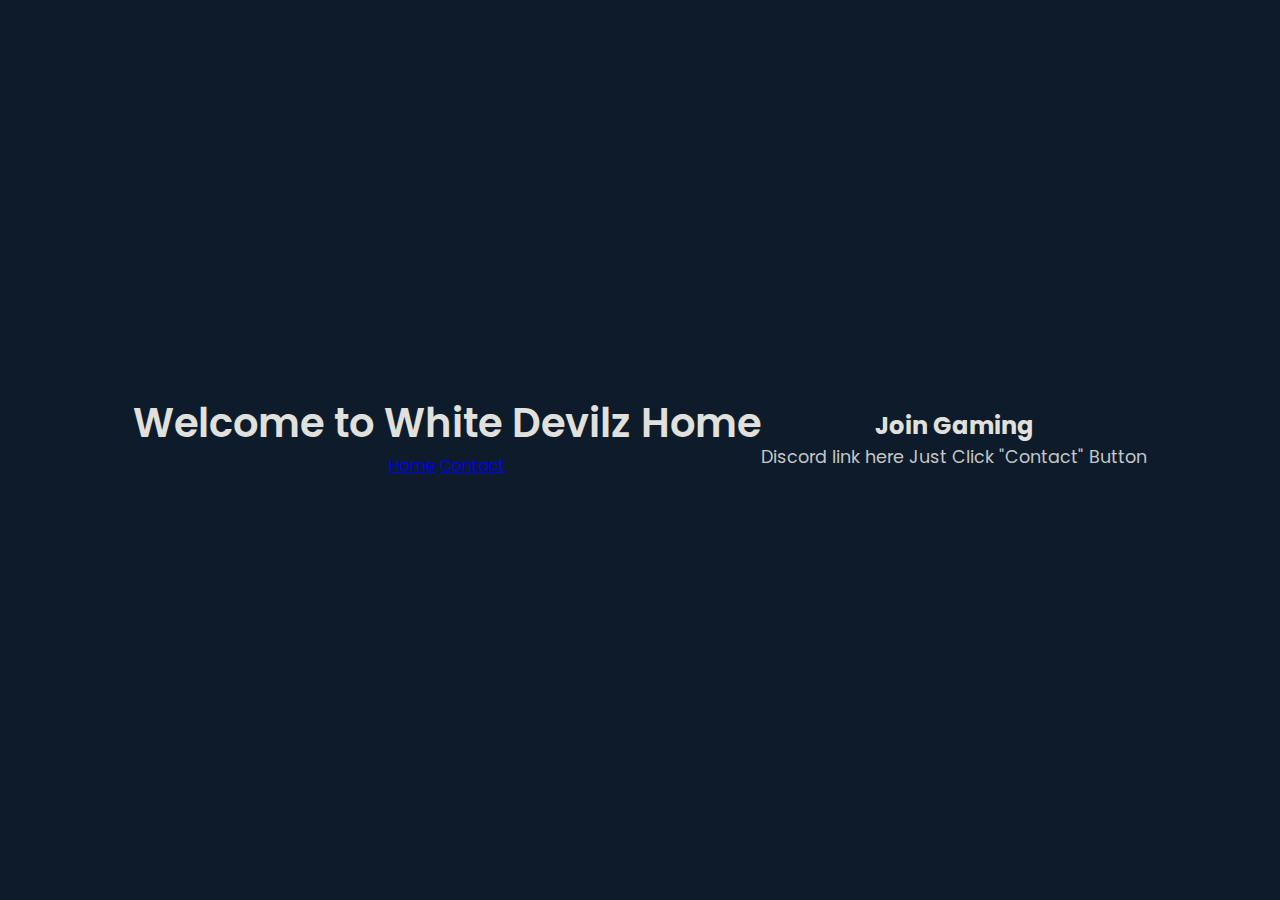
<file: index.html>
<!DOCTYPE html>
<html lang="en">
<head>
    <meta charset="UTF-8">
    <meta name="viewport" content="width=device-width, initial-scale=1.0">
    <title>Main Page</title>
    <link rel="stylesheet" href="style.css">
</head>
<body>
    <header>
        <h1>Welcome to White Devilz Home</h1>
        <nav>
            <a href="index.html">Home</a>
            <a href="contact.html">Contact</a> <!-- Contact button that links to contact.html -->
        </nav>
    </header>

    <section>
        <h2>Join Gaming</h2>
        <p>Discord link here Just Click "Contact" Button</p>
    </section>
</body>
</html>
</file>
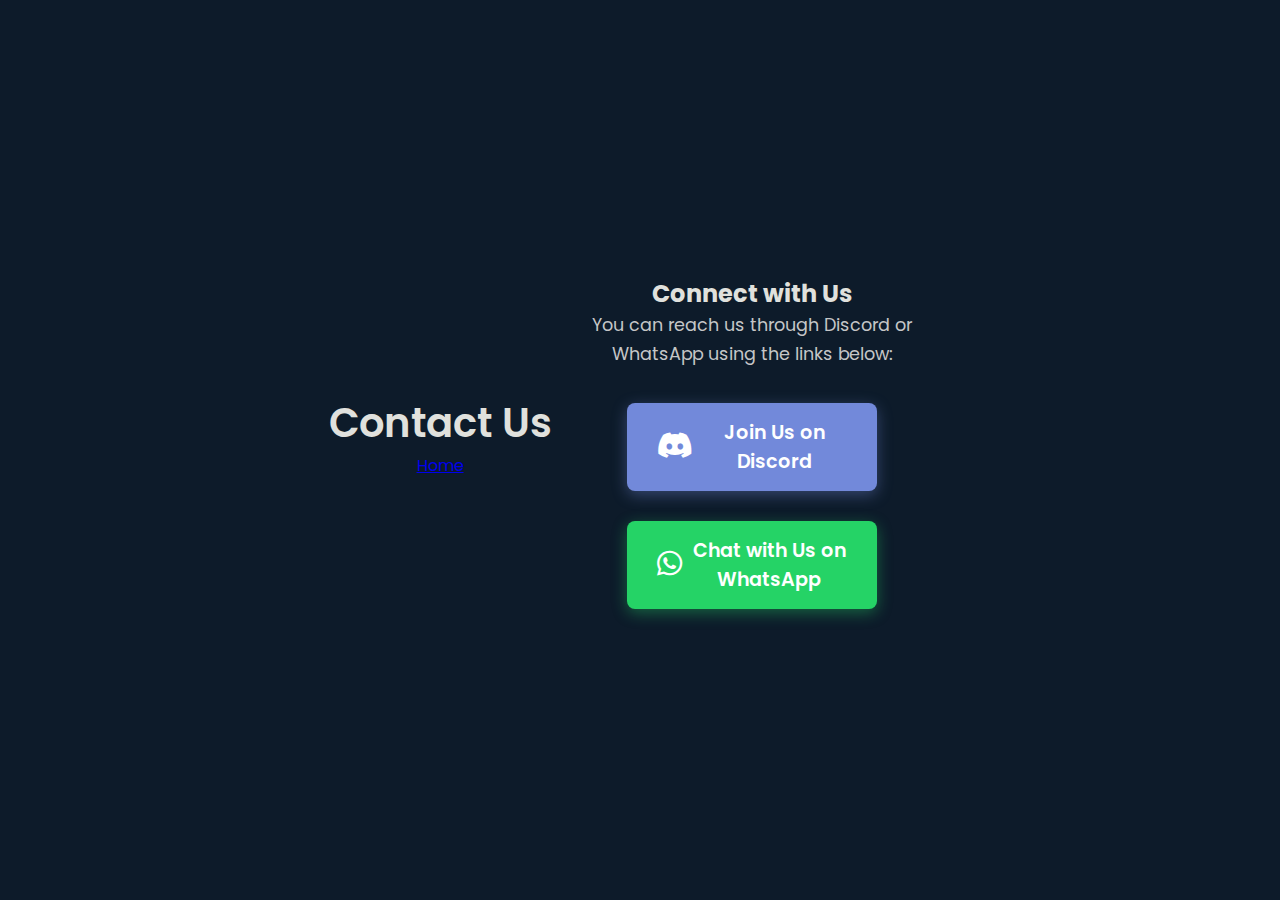
<file: contact.html>
<!DOCTYPE html>
<html lang="en">
<head>
    <meta charset="UTF-8">
    <meta name="viewport" content="width=device-width, initial-scale=1.0">
    <title>Contact Us</title>
    <link rel="stylesheet" href="style.css">
    <!-- FontAwesome for icons -->
    <link rel="stylesheet" href="https://cdnjs.cloudflare.com/ajax/libs/font-awesome/6.0.0-beta3/css/all.min.css">
</head>
<body>
    <header>
        <h1>Contact Us</h1>
        <nav>
            <a href="index.html">Home</a>
        </nav>
    </header>

    <section>
        <h2>Connect with Us</h2>
        <p>You can reach us through Discord or WhatsApp using the links below:</p>
        
        <!-- Discord Link with Icon -->
        <a href="https://discord.gg/YhgEGGHK" target="_blank" class="contact-link discord-link">
            <i class="fab fa-discord"></i> Join Us on Discord
        </a>

        <!-- WhatsApp Link with Icon -->
        <a href="https://wa.me/YOUR_PHONE_NUMBER" target="_blank" class="contact-link whatsapp-link">
            <i class="fab fa-whatsapp"></i> Chat with Us on WhatsApp
        </a>
    </section>
</body>
</html>
</file>
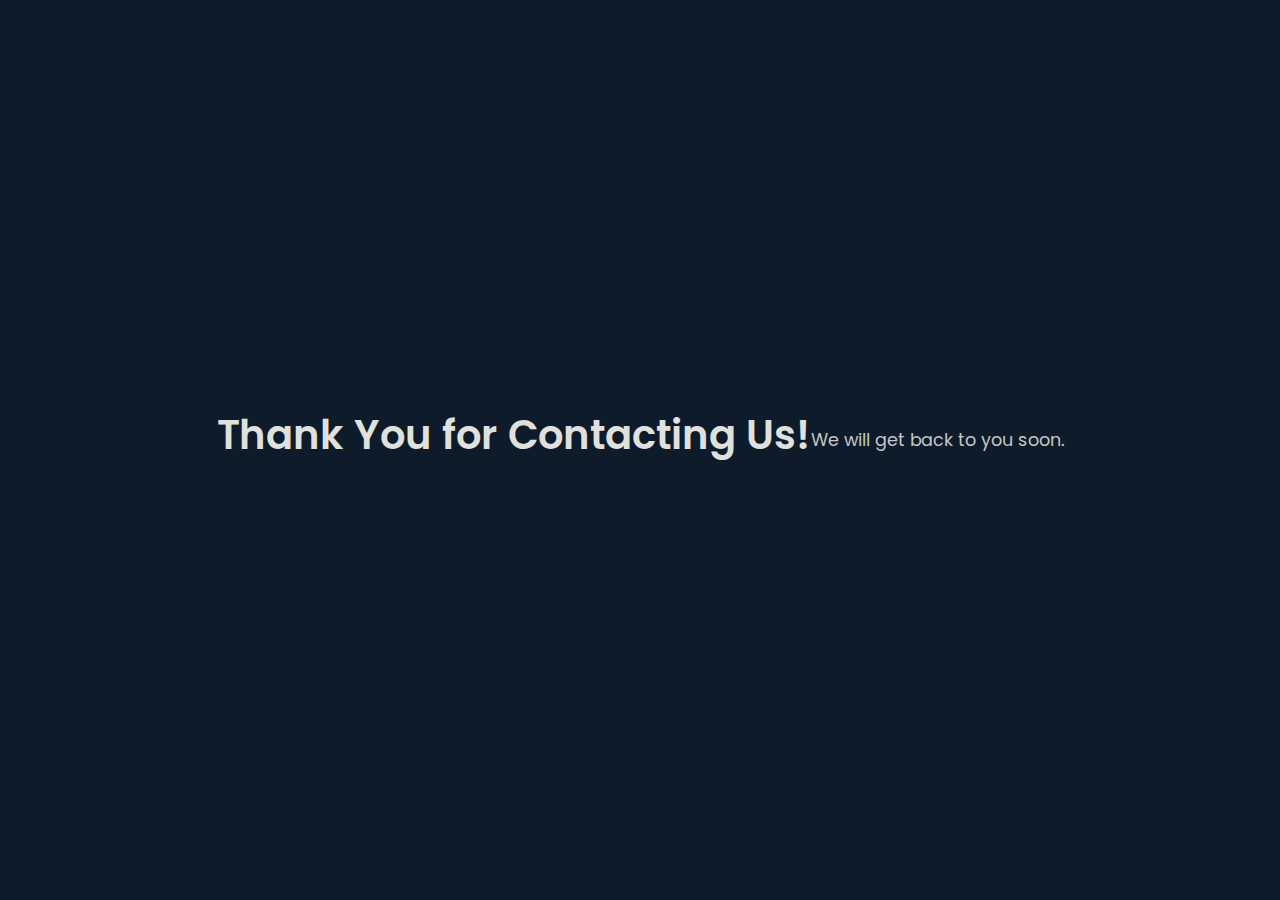
<file: thank_you.html>
<!DOCTYPE html>
<html lang="en">
<head>
    <meta charset="UTF-8">
    <meta name="viewport" content="width=device-width, initial-scale=1.0">
    <title>Thank You</title>
    <link rel="stylesheet" href="style.css">
</head>
<body>
    <header>
        <h1>Thank You for Contacting Us!</h1>
    </header>

    <section>
        <p id="thankYouMessage">We will get back to you soon.</p>
    </section>

    <script>
        // Retrieve values from session storage
        const userName = sessionStorage.getItem('userName');
        const userEmail = sessionStorage.getItem('userEmail');

        // Display the thank you message with user details
        if (userName && userEmail) {
            document.getElementById('thankYouMessage').innerHTML = 
                `Thank you, ${userName}! We have received your message and will respond to ${userEmail} soon.`;
        }
    </script>
</body>
</html>
</file>
<file: style.css>
/* Import Google Fonts */
@import url('https://fonts.googleapis.com/css2?family=Poppins:wght@400;600&display=swap');

/* Basic reset */
* {
    margin: 0;
    padding: 0;
    box-sizing: border-box;
}

body {
    font-family: 'Poppins', sans-serif;
    background: #0d1b2a; /* Dark background */
    color: #e0e1dd;
    display: flex;
    justify-content: center;
    align-items: center;
    min-height: 100vh;
}

/* Center content and style header */
header {
    text-align: center;
    margin-bottom: 30px;
}

header h1 {
    font-size: 2.5em;
    color: #e0e1dd;
    font-weight: 600;
}

section {
    display: flex;
    flex-direction: column;
    align-items: center;
    text-align: center;
}

/* Contact links styling */
.contact-link {
    display: flex;
    align-items: center;
    justify-content: center;
    gap: 10px;
    margin: 15px 0;
    padding: 15px 30px;
    font-size: 1.2em;
    font-weight: 600;
    color: #fff;
    text-decoration: none;
    border-radius: 8px;
    width: 250px;
    transition: transform 0.3s ease, box-shadow 0.3s ease;
}

/* Discord styling */
.discord-link {
    background-color: #7289da; /* Discord blue */
    box-shadow: 0 4px 15px rgba(114, 137, 218, 0.4);
}

/* WhatsApp styling */
.whatsapp-link {
    background-color: #25d366; /* WhatsApp green */
    box-shadow: 0 4px 15px rgba(37, 211, 102, 0.4);
}

/* Hover and focus animations */
.contact-link:hover, .contact-link:focus {
    transform: translateY(-3px) scale(1.05);
    box-shadow: 0 6px 20px rgba(0, 0, 0, 0.2);
}

.contact-link i {
    font-size: 1.5em;
    transition: transform 0.3s ease;
}

.contact-link:hover i, .contact-link:focus i {
    transform: rotate(15deg); /* Rotate icon slightly on hover */
}

/* Optional styling for text */
section p {
    font-size: 1.1em;
    color: #c5c6c7;
    margin-bottom: 20px;
    max-width: 400px;
    line-height: 1.6;
}

/* Responsiveness */
@media (max-width: 768px) {
    header h1 {
        font-size: 2em;
    }

    .contact-link {
        width: 200px;
        font-size: 1em;
        padding: 12px 20px;
    }
}
</file>
